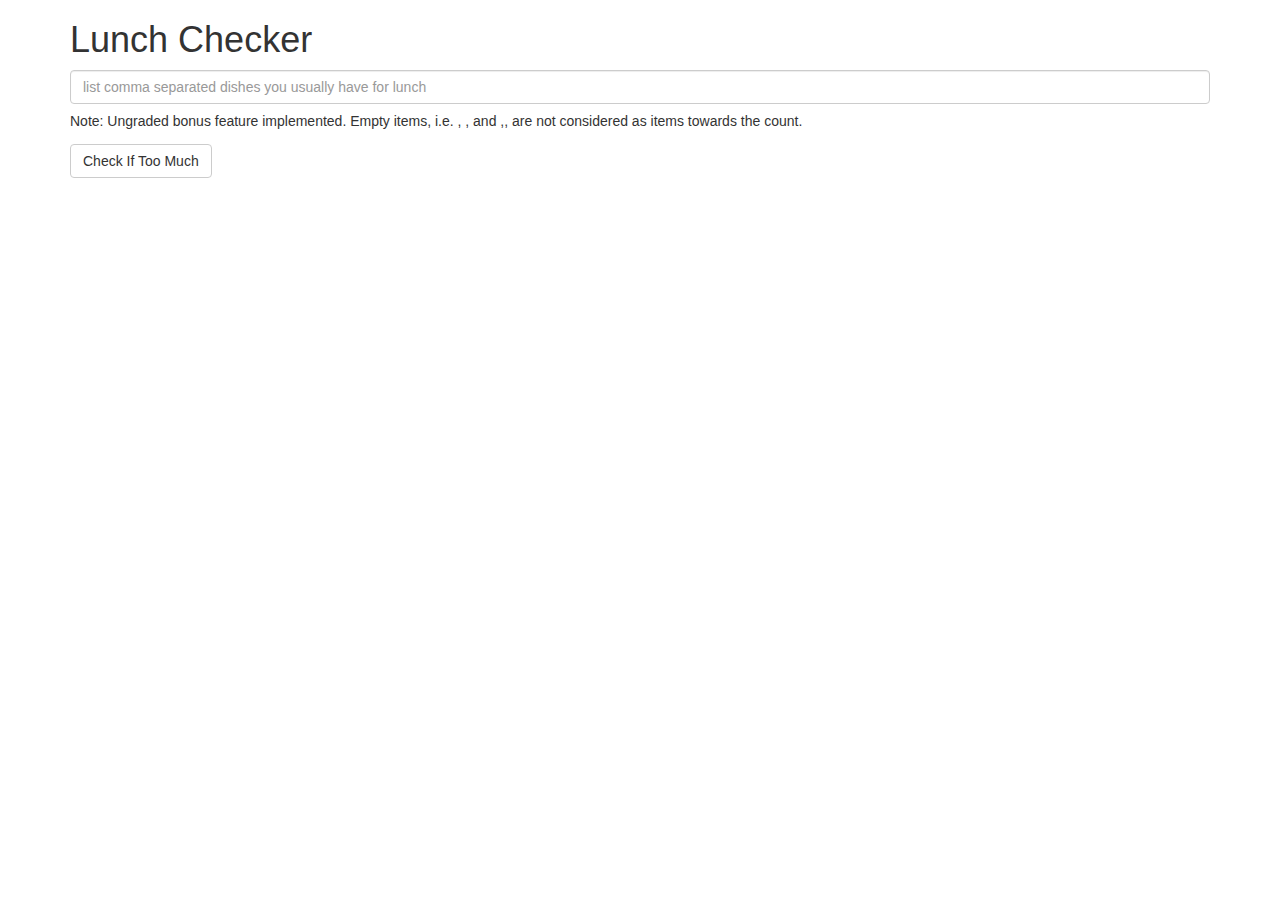
<file: Module1/index.html>
<!doctype html>
<html lang="en">
  <head>
    <title>Lunch Checker</title>
    <meta name="viewport" content="width=device-width, initial-scale=1">
    <link rel="stylesheet" href="styles/bootstrap.min.css">
    <style>
      .message { font-size: 1.3em; font-weight: bold; }
    </style>
  </head>
<body ng-app="LunchCheck">
   <div class="container" ng-controller="LunchCheckController">
     <h1>Lunch Checker</h1>

         <div class="form-group">
             <input id="lunch-menu" type="text"
             placeholder="list comma separated dishes you usually have for lunch"
             class="form-control"
             ng-model="lList">
             <h5>Note: Ungraded bonus feature implemented. Empty items, i.e. , , and ,, are not considered as items towards the count.</h5>
         </div>
         <div class="form-group">
             <button class="btn btn-default" ng-click="lButton();">Check If Too Much</button>
         </div>
         <div class="form-group message">
           <!-- Your message can go here. -->
           {{lMessage}}
         </div>
   </div>

   <script src="angular.min.js"></script>
   <script src="app.js"></script>
</body>
</html>
</file>
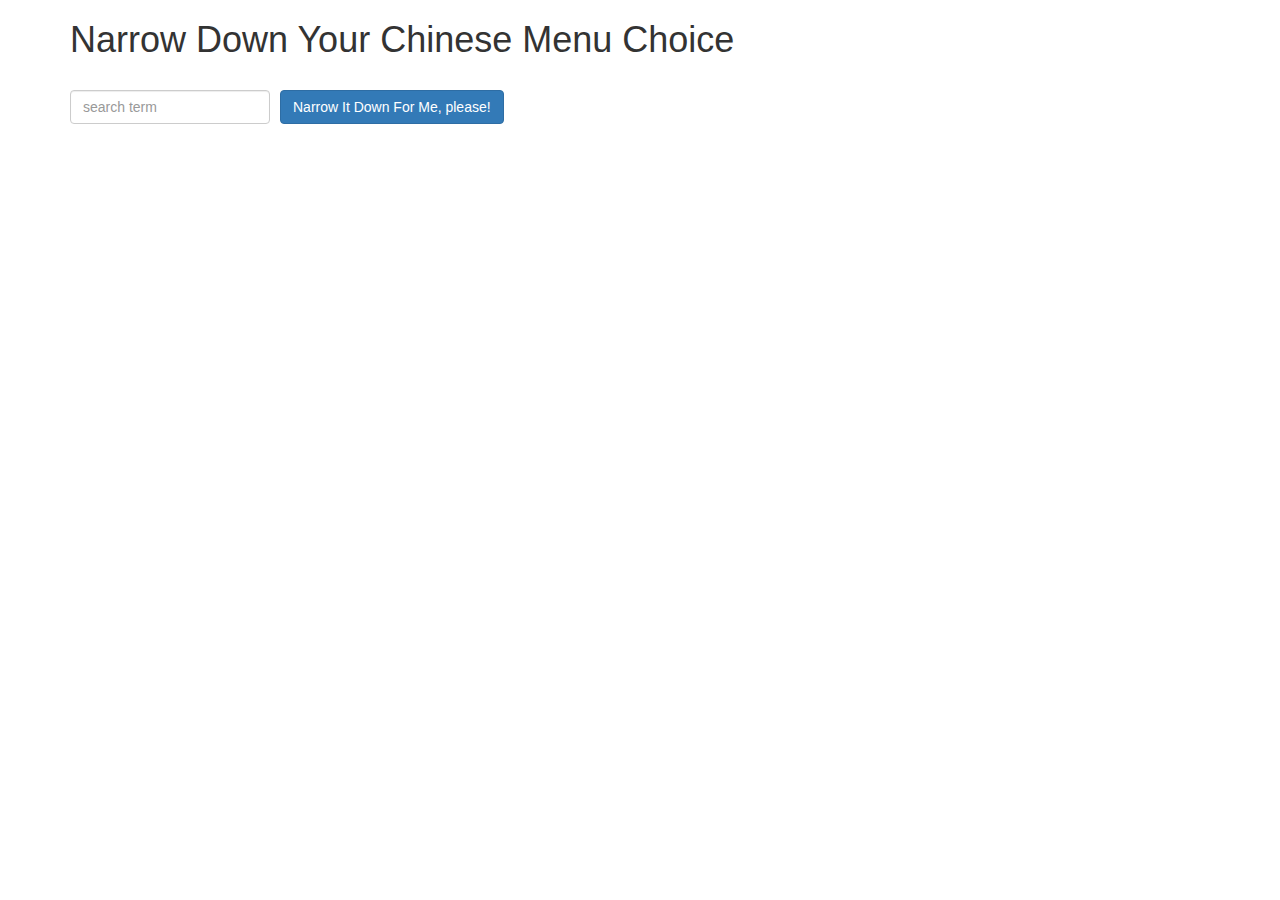
<file: Module3/index.html>
<!doctype html>
<html lang="en">
  <head>
    <title>Narrow Down Your Menu Choice</title>
    <meta name="viewport" content="width=device-width, initial-scale=1">
    <script src="angular.min.js"></script>
    <script src="app.js"></script>
    <link rel="stylesheet" href="styles/bootstrap.min.css">
    <link rel="stylesheet" href="styles/styles.css">
  </head>
<body ng-app='NarrowItDownApp'>
   <div class="container" ng-controller='NarrowItDownController as list'>
    <h1>Narrow Down Your Chinese Menu Choice</h1>

    <div class="form-group">
      <input ng-model="list.searchTerm" type="text" placeholder="search term" class="form-control">
    </div>
    <div class="form-group narrow-button">
      <button class="btn btn-primary" ng-click='list.narrowd()'>Narrow It Down For Me, please!</button>
    </div>

    <br><br><br>
    <!-- found-items should be implemented as a component -->
    <found-items found='list.found' on-remove='list.remove(index)'></found-items>
  </div>

</body>
</html>
</file>
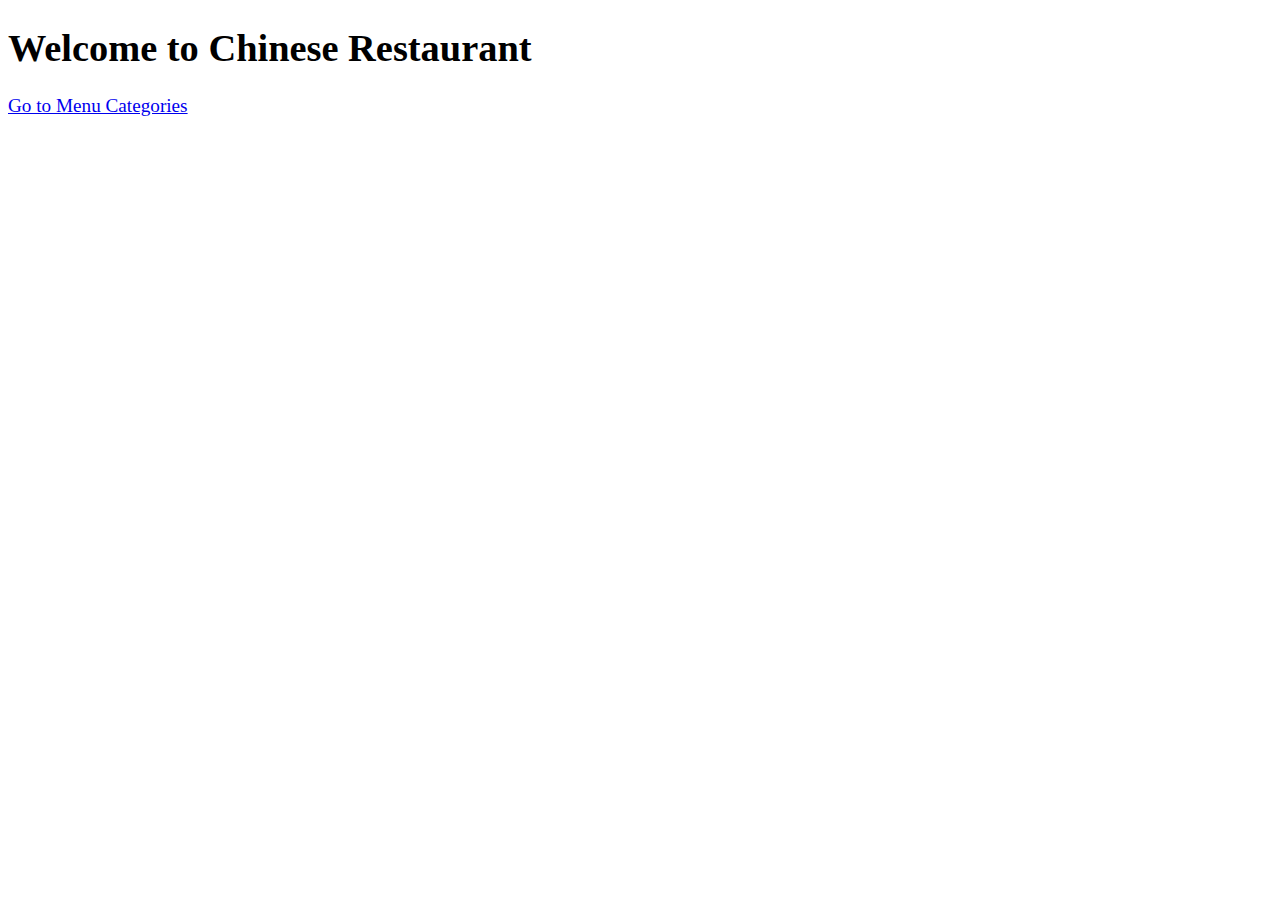
<file: Module4/index.html>
<!DOCTYPE html>
<html ng-app='MenuApp'>
  <head>
    <meta charset="utf-8">
    <link rel="stylesheet" href="css/styles.css">
    <title>Menu Application</title>
  </head>
  <body>
    <h1>Welcome to Chinese Restaurant</h1>

    <ui-view></ui-view>

    <!-- Libraries -->
    <script src="lib/angular.min.js"></script>
    <script src="lib/angular-ui-router.min.js"></script>

    <!-- Modules -->
    <script src="src/menuapp/menuapp.module.js"></script>
    <script src="src/data/data.module.js"></script>

    <!-- MenuApp Module Artifacts -->
    <script src="src/menuapp/routes.js"></script>

    <!-- data Module Artifacts -->
    <script src="src/data/menudata.service.js"></script>
    <script src="src/data/categories.component.js"></script>
    <script src="src/data/categories.controller.js"></script>
    <script src="src/data/items.component.js"></script>
    <script src="src/data/items.controller.js"></script>

  </body>
</html>
</file>
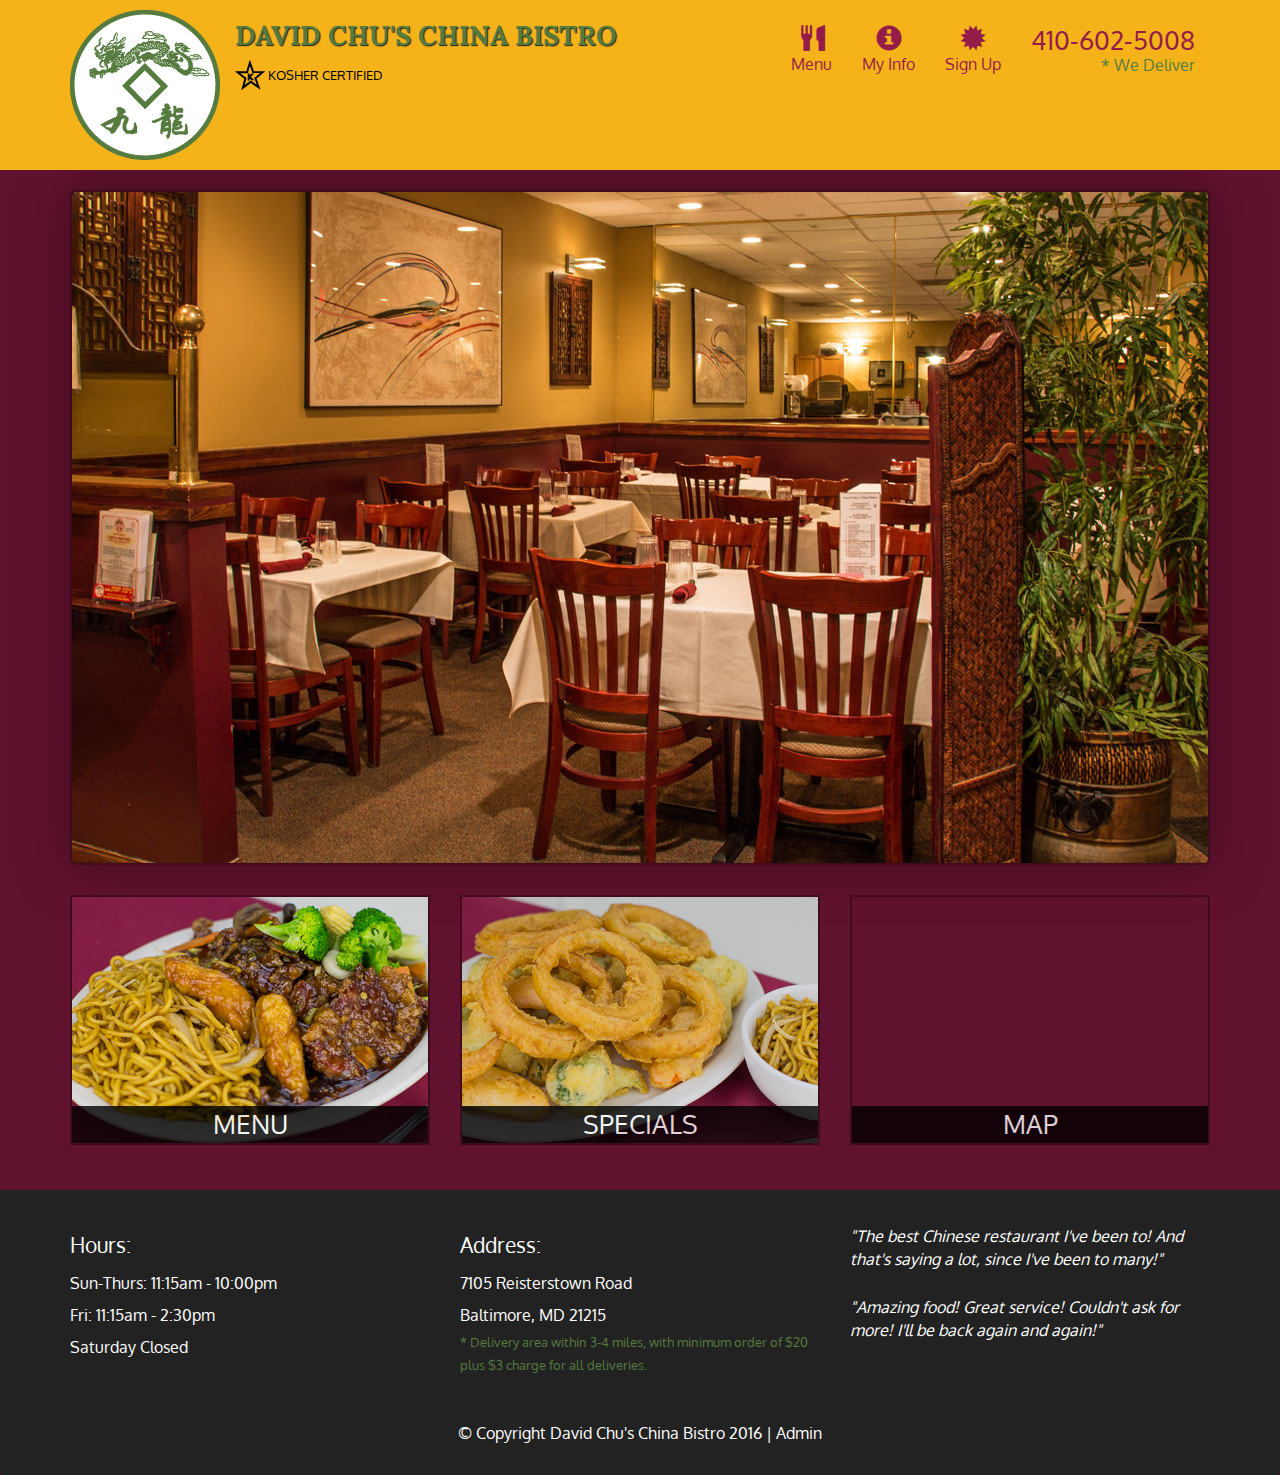
<file: Module5/index.html>
<!DOCTYPE html>
<html lang="en">
  <head>
    <meta charset="utf-8">
    <meta http-equiv="X-UA-Compatible" content="IE=edge">
    <meta name="viewport" content="width=device-width, initial-scale=1">
    <title>David Chu's China Bistro</title>
    <link href='https://fonts.googleapis.com/css?family=Oxygen:400,300,700' rel='stylesheet' type='text/css'>
    <link href='https://fonts.googleapis.com/css?family=Lora' rel='stylesheet' type='text/css'>
    <link rel="stylesheet" href="css/bootstrap.min.css">
    <link rel="stylesheet" href="css/restaurant.css">
    <link rel="stylesheet" href="css/common.css">
  </head>
  <body ng-app="restaurant" ng-strict-di>

    <!-- Fixed position loading indicator -->
    <loading class="loading-indicator"></loading>

    <header>
      <nav id="header-nav" class="navbar navbar-default">
        <div class="container">
          <div class="navbar-header">
            <a href="index.html" class="pull-left visible-md visible-lg">
              <div id="logo-img" alt="Logo image"></div>
            </a>

            <div class="navbar-brand">
              <a href="index.html"><h1>David Chu's China Bistro</h1></a>
              <p>
              <img src="images/star-k-logo.png" alt="Kosher certification">
              <span>Kosher Certified</span>
              </p>
            </div>

            <button id="navbarToggle" type="button" class="navbar-toggle collapsed" data-toggle="collapse" data-target="#collapsable-nav" aria-expanded="false">
              <span class="sr-only">Toggle navigation</span>
              <span class="icon-bar"></span>
              <span class="icon-bar"></span>
              <span class="icon-bar"></span>
            </button>
          </div>

          <div id="collapsable-nav" class="collapse navbar-collapse">
            <ul id="nav-list" class="nav navbar-nav navbar-right">
              <li id="navHomeButton" class="visible-xs">
                <a href="index.html">
                  <span class="glyphicon glyphicon-home"></span> Home</a>
              </li>
              <li id="navMenuButton" ui-sref-active="active">
                <a ui-sref="public.menu">
                  <span class="glyphicon glyphicon-cutlery"></span><br class="hidden-xs"> Menu</a>
              </li>
              <li>
                <a ui-sref="public.nlinfo">
                  <span class="glyphicon glyphicon-info-sign"></span><br class="hidden-xs"> My Info</a>
              </li>
              <li>
                <a ui-sref="public.nlsignup">
                  <span class="glyphicon glyphicon-certificate"></span><br class="hidden-xs">Sign Up</a>
              </li>
              <li id="phone" class="hidden-xs">
                <a href="tel:410-602-5008">
                  <span>410-602-5008</span></a><div>* We Deliver</div>
              </li>
            </ul><!-- #nav-list -->
          </div><!-- .collapse .navbar-collapse -->
        </div><!-- .container -->
      </nav><!-- #header-nav -->
    </header>

    <div id="call-btn" class="visible-xs">
      <a class="btn" href="tel:410-602-5008">
        <span class="glyphicon glyphicon-earphone"></span>
        410-602-5008
      </a>
    </div>
    <div id="xs-deliver" class="text-center visible-xs">* We Deliver</div>

    <ui-view>
      <div class="text-center initial-loading">
        <h2>Loading Site...</h2>
      </div>
    </ui-view>

    <footer class="panel-footer">
      <div class="container">
        <div class="row">
          <section id="hours" class="col-sm-4">
            <span>Hours:</span><br>
            Sun-Thurs: 11:15am - 10:00pm<br>
            Fri: 11:15am - 2:30pm<br>
            Saturday Closed
            <hr class="visible-xs">
          </section>
          <section id="address" class="col-sm-4">
            <span>Address:</span><br>
            7105 Reisterstown Road<br>
            Baltimore, MD 21215
            <p>* Delivery area within 3-4 miles, with minimum order of $20 plus $3 charge for all deliveries.</p>
            <hr class="visible-xs">
          </section>
          <section id="testimonials" class="col-sm-4">
            <p>"The best Chinese restaurant I've been to! And that's saying a lot, since I've been to many!"</p>
            <p>"Amazing food! Great service! Couldn't ask for more! I'll be back again and again!"</p>
          </section>
        </div>
        <div class="text-center">
          &copy; Copyright David Chu's China Bistro 2016 |
          <a ui-sref="admin.auth">Admin</a></div>
      </div>
    </footer>

    <!-- Libs -->
    <script src="lib/jquery-2.1.4.min.js"></script>
    <script src="lib/bootstrap.min.js"></script>
    <script src="lib/angular.min.js"></script>
    <script src="lib/angular-ui-router.min.js"></script>

    <!-- Main Restaurant Module -->
    <script src="src/restaurant.module.js"></script>

    <!-- Common Module -->
    <script src="src/common/common.module.js"></script>
    <script src="src/common/loading/loading.component.js"></script>
    <script src="src/common/loading/loading.interceptor.js"></script>
    <script src="src/common/menu.service.js"></script>

    <!-- Public Module -->
    <script src="src/public/public.module.js"></script>
    <script src="src/public/public.routes.js"></script>
    <script src="src/public/menu/menu.controller.js"></script>
    <script src="src/public/menu-category/menu-category.component.js"></script>
    <script src="src/public/menu-items/menu-items.controller.js"></script>
    <script src="src/public/menu-item/menu-item.component.js"></script>
    <script src="src/public/newsletter-signup/nlsignup.controller.js"></script>
    <script src="src/public/nl-info.service.js"></script>
    <script src="src/public/newsletter-info/nlinfo.controller.js"></script>

    <!-- ADMIN SITE -->

    <!--Application files -->

  </body>

</html>
</file>
<file: Module3/styles/styles.css>
h1 {
  margin-bottom: 30px;
}
input[type="text"] {
  width: 200px;
  float: left;
}
.error {
  color: red;
  font-style: italic;
}
.narrow-button {
  float: left;
  margin-left: 10px;
}
.loader {
  display: none;
  margin-left: 5px;
  font-size: 10px;
  float: left;
  border-top: 1.1em solid rgba(147, 147, 147, 0.2);
  border-right: 1.1em solid rgba(147, 147, 147, 0.2);
  border-bottom: 1.1em solid rgba(147, 147, 147, 0.2);
  border-left: 1.1em solid #676767;
  -webkit-transform: translateZ(0);
  -ms-transform: translateZ(0);
  transform: translateZ(0);
  -webkit-animation: load8 1.1s infinite linear;
  animation: load8 1.1s infinite linear;
}
.loader,
.loader:after {
  border-radius: 50%;
  width: 3em;
  height: 3em;
}
@-webkit-keyframes load8 {
  0% {
    -webkit-transform: rotate(0deg);
    transform: rotate(0deg);
  }
  100% {
    -webkit-transform: rotate(360deg);
    transform: rotate(360deg);
  }
}
@keyframes load8 {
  0% {
    -webkit-transform: rotate(0deg);
    transform: rotate(0deg);
  }
  100% {
    -webkit-transform: rotate(360deg);
    transform: rotate(360deg);
  }
}
</file>
<file: Module4/css/styles.css>
body {
  font-size: 1.2em;
}

div.tabs > a, div.tabs > button {
  margin-right: 10px;
  font-size: 1.2em;
}

div.tabs {
  margin-bottom: 10px;
}

.activeTab {
  font-weight: bold;
}

li[ui-sref]:hover {
	display: inline-block;
	cursor: pointer;
	border: solid black 1px;
	padding-left: 5px;
	padding-right: 5px;
}

table {
    font-family: arial, sans-serif;
    border-collapse: collapse;
    width: 100%;
}

td, th {
    border: 1px solid #dddddd;
    text-align: left;
    padding: 8px;
}

tr:nth-child(odd) {
    background-color: #eeeeee;
}

tr:first-child {
	background-color: #cccccc;
}
</file>
<file: Module5/css/restaurant.css>
body {
  font-size: 16px;
  color: #fff;
  background-color: #61122f;
  font-family: 'Oxygen', sans-serif;
}

.initial-loading {
  margin-top: 60px;
}

/** HEADER **/
#header-nav {
  background-color: #f6b319;
  border-radius: 0;
  border: 0;
}

#logo-img {
  background: url('../images/restaurant-logo_large.png') no-repeat;
  width: 150px;
  height: 150px;
  margin: 10px 15px 10px 0;
}

.navbar-brand {
  padding-top: 25px;
}
.navbar-brand h1 { /* Restaurant name */
  font-family: 'Lora', serif;
  color: #557c3e;
  font-size: 1.5em;
  text-transform: uppercase;
  font-weight: bold;
  text-shadow: 1px 1px 1px #222;
  margin-top: 0;
  margin-bottom: 0;
  line-height: .75;
}
.navbar-brand a:hover, .navbar-brand a:focus {
  text-decoration: none;
}
.navbar-brand p { /* Kosher cert */
  color: #000;
  text-transform: uppercase;
  font-size: .7em;
  margin-top: 15px;
}
.navbar-brand p span { /* Star-K */
  vertical-align: middle;
}

#nav-list {
  margin-top: 10px;
}
#nav-list a {
  color: #951C49;
  text-align: center;
}
#nav-list a:hover {
  background: #E7E7E7;
}
#nav-list a span {
  font-size: 1.6em;
}

#phone {
  margin-top: 5px;
}
#phone a { /* Phone number */
  text-align: right;
  padding-bottom: 0;
}
#phone div { /* We Deliver */
  color: #557c3e;
  text-align: right;
  padding-right: 15px;
}

.navbar-header button.navbar-toggle, .navbar-header .icon-bar {
  border: 1px solid #61122f;
}
.navbar-header button.navbar-toggle {
  clear: both;
  margin-top: -30px;
}
/* END HEADER */

/* FOOTER */
.panel-footer {
  margin-top: 30px;
  padding-top: 35px;
  padding-bottom: 30px;
  background-color: #222;
  border-top: 0;
}
.panel-footer div.row {
  margin-bottom: 35px;
}
#hours, #address {
  line-height: 2;
}
#hours > span, #address > span {
  font-size: 1.3em;
}
#address p {
  color: #557c3e;
  font-size: .8em;
  line-height: 1.8;
}
#testimonials {
  font-style: italic;
}
#testimonials p:nth-child(2) {
  margin-top: 25px;
}
a[ui-sref="admin.auth"] {
  color: #fff;
}
/* END FOOTER */

/********** Medium devices only **********/
@media (min-width: 992px) and (max-width: 1199px) {
  /* Header */
  #logo-img {
    background: url('../images/restaurant-logo_medium.png') no-repeat;
    width: 100px;
    height: 100px;
    margin: 5px 5px 5px 0;
  }
  /* End Header */
}


/********** Extra small devices only **********/
@media (max-width: 767px) {
  /* Header */
  .navbar-brand {
    padding-top: 10px;
    height: 80px;
  }
  .navbar-brand h1 { /* Restaurant name */
    padding-top: 10px;
    font-size: 5vw; /* 1vw = 1% of viewport width */
  }
  .navbar-brand p { /* Kosher cert */
    font-size: .6em;
    margin-top: 12px;
  }
  .navbar-brand p img { /* Star-K */
    height: 20px;
  }

  #collapsable-nav a { /* Collapsed nav menu text */
    font-size: 1.2em;
  }
  #collapsable-nav a span { /* Collapsed nav menu glyph */
    font-size: 1em;
    margin-right: 5px;
  }

  #call-btn > a {
    font-size: 1.5em;
    display: block;
    margin: 0 20px;
    padding: 10px;
    border: 2px solid #fff;
    background-color: #f6b319;
    color: #951c49;
  }
  #xs-deliver {
    margin-top: 5px;
    font-size: .7em;
    letter-spacing: .1em;
    text-transform: uppercase;
  }
  /* End Header */

  /* Footer */
  .panel-footer section {
    margin-bottom: 30px;
    text-align: center;
  }
  .panel-footer section:nth-child(3) {
    margin-bottom: 0; /* margin already exists on the whole row */
  }
  .panel-footer section hr {
    width: 50%;
  }
  /* End Footer */
}


/********** Super extra small devices Only :-) (e.g., iPhone 4) **********/
@media (max-width: 479px) {
  /* Header */
  .navbar-brand h1 { /* Restaurant name */
    padding-top: 5px;
    font-size: 6vw;
  }
  /* End Header */
}
</file>
<file: Module5/css/common.css>
.loading-indicator {
    display: block;
    width: 70px;
    position: fixed;
    left: 0;
    right: 0;
    margin: 0 auto;
    top: 40%;
    z-index: 100;
    background-color: #FFF;
}

.loading-indicator img {
    width: 70px;
    background-color: #FFF;
}

.ui-view-placeholder {
    margin-top: 60px;
}
</file>
